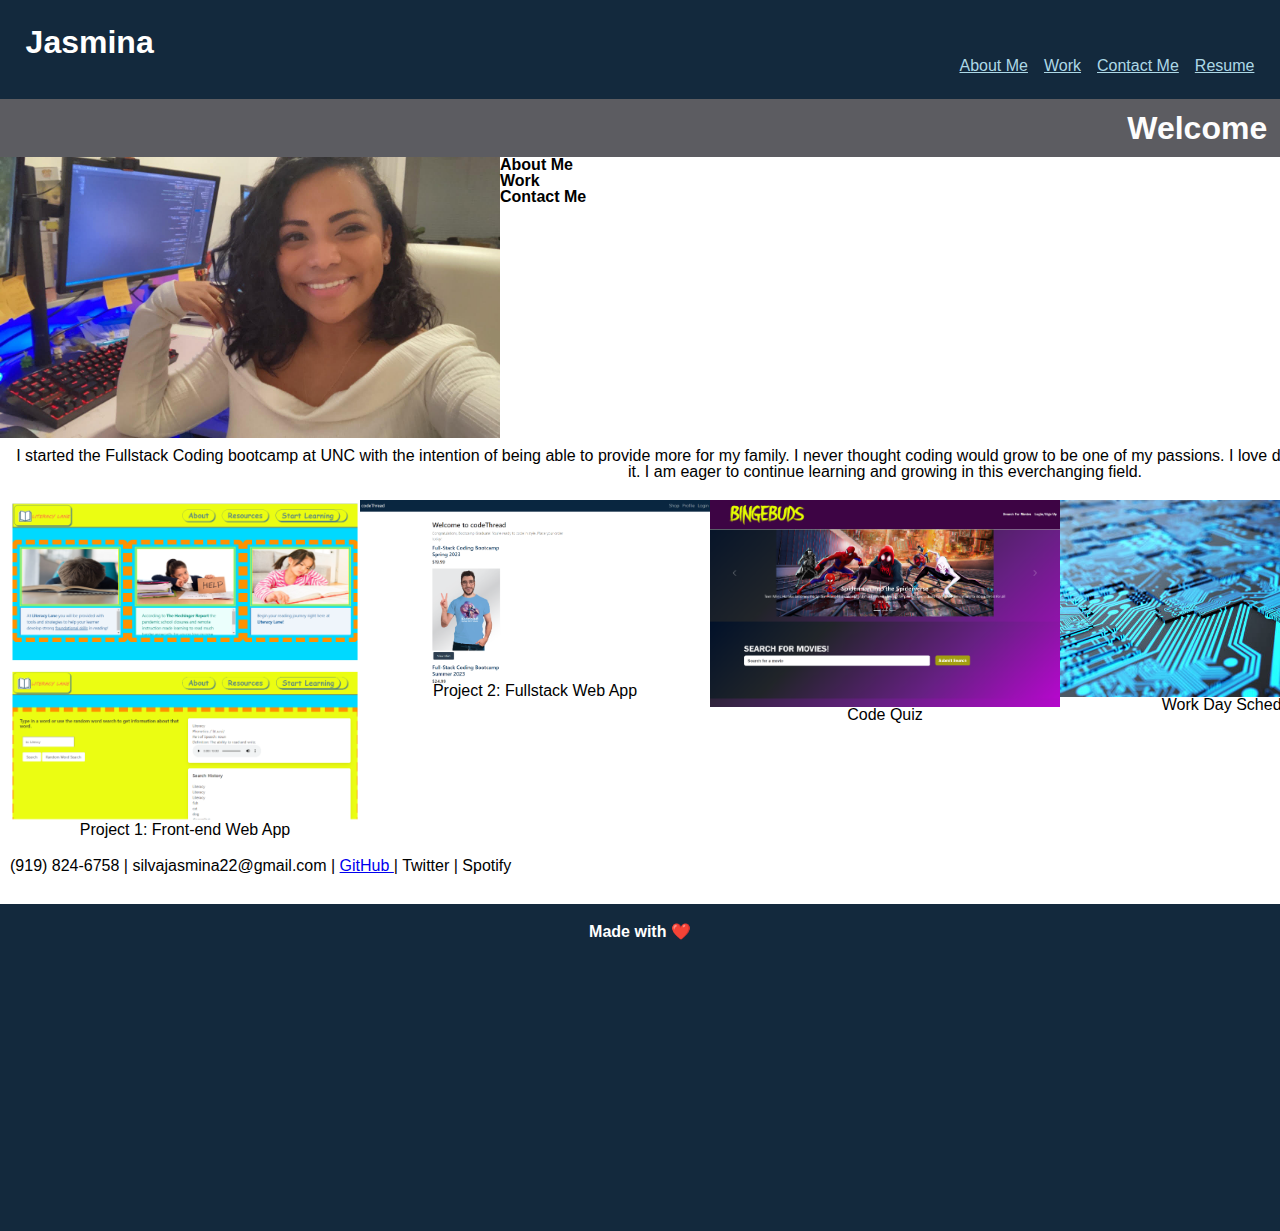
<file: index.html>
<!DOCTYPE html>
<html lang="en">

<head>
  <meta charset="UTF-8">
  <meta http-equiv="X-UA-Compatible" content="IE=edge">
  <meta name="viewport" content="width=device-width, initial-scale=1.0" />
  <link rel="reset stylesheet" type="text/css" href="./assets/css/reset.css" />
  <link rel="stylesheet" type="text/css" href="./assets/css/style.css" />
  <title>Portfolio</title>
</head>

<body>
  <header>
    <h1>Jasmina</h1>
    <nav>
      <ul class="nav-list">
        <li><a href="#">About Me</a></li>
        <li><a href="#">Work</a></li>
        <li><a href="#">Contact Me</a></li>
        <li><a href="#">Resume</a></li>
      </ul>
    </nav>
  </header>

  <nav class="second-nav">
    <h2>Welcome</h2>
  </nav>

  <main>
    <img class="image-self" src="./assets/Images/self.jpg" alt="project 1" />
<aside> 
  <h2>About Me</h2>
  <h2>Work</h2>
  <h2>Contact Me</h2> 
</aside>

    <div class="Information">
      <section class="card">
       
        
        <p>I started the Fullstack Coding bootcamp at UNC with the intention of being able to provide more for my
          family. I never thought coding would grow to be one of my
          passions. I love developing websites and understanding the story that comes behind it. I am eager to continue
          learning and growing in this everchanging field.
        </p>
      </section>

      <section class="card">
  
        <div>
          <img src="./assets/Images/project1literacylane.PNG" alt="project 1" />
          <p>Project 1: Front-end Web App</p>
        </div>
        <div>
          <img src="./assets/Images/project2codethread.PNG" alt="project 2" />
          <p>Project 2: Fullstack Web App</p>
        </div>
        <div>
          <img src="./assets/Images/bingebudsscreenshot.PNG" alt="Project 3" />
          <p>Code Quiz</p>
        </div>
        <div>
          <img src="./assets/Images/macro.jpg" alt="macro" />
          <p>Work Day Scheduler</p>
        </div>
        <div>
          <img src="./assets/Images/tech.webp" alt="tech" />
          <p>Weather Dashboard</p>
        </div>

      </section>

      <section class="card">
       
        <p> (919) 824-6758 | silvajasmina22@gmail.com | <a href="https://github.com/shecodes1222"> GitHub </a> | Twitter
          | Spotify
      </section>

      <section class="card">
        
      </section>
    </div>
  </main>

  <footer>
    <h3> Made with <span role="img" aria-label="heart">❤️</span></h3>
  </footer>

</body>

</html>
</file>
<file: assets/css/style.css>
* {
  box-sizing: border-box;
}

body {
  font-family: Arial, Helvetica, sans-serif;
  margin: 0;
}

header {
  padding: 40px;
  text-align: center;
  background: #13293d;
  color: #fff;
  padding: 2%
}

h1 {
  display: flex;
  justify-content: flex-start;
  color: rgb(255, 255, 255);
  font-size: xx-large;
  margin-right: 80%;
}




.nav-list {
  display: flex;
  margin: 0;
  padding: 0;
  list-style: none;
  gap: 1rem;
  justify-content: flex-end;
}

.nav-list li a {
  color: lightblue;
}

.second-nav {
  display: flex;
  justify-content: flex-end;
  background-color: rgb(92, 92, 97);
  padding: 1%;
}

.second-nav h2{
  font-size: xx-large;
  color: rgb(253, 253, 253);
}

.image-self {
  display: flex;
  align-items: flex-start;
  width: 500px;
}

main {
  display: flex;
  flex-wrap: wrap;
}



footer {
  padding: 20px;
  text-align: center;
  background: #13293d;
  color: #fff;
  height:327px;
  position:sticky;
}

.information {
  flex: 4;
  background-color: #fff;
  padding: 20px;
  display: flex;
  flex-wrap: wrap;
  justify-content: center;
}


.card {
  display: flex;
  border-width: 1px;
  border-radius: 10px;
  padding: 10px;
  flex: 0 0 400px;
}

.card header {
  padding: 20px;
}

.card p {
  text-align: center;
}

.card img {
  display:flex;
width: 350px;
position: relative;
align-items:flex-start;
  
}






  @media screen and (max-width: 768px) {

    main,
    nav {
      flex-direction: column;
    }
  }
</file>
